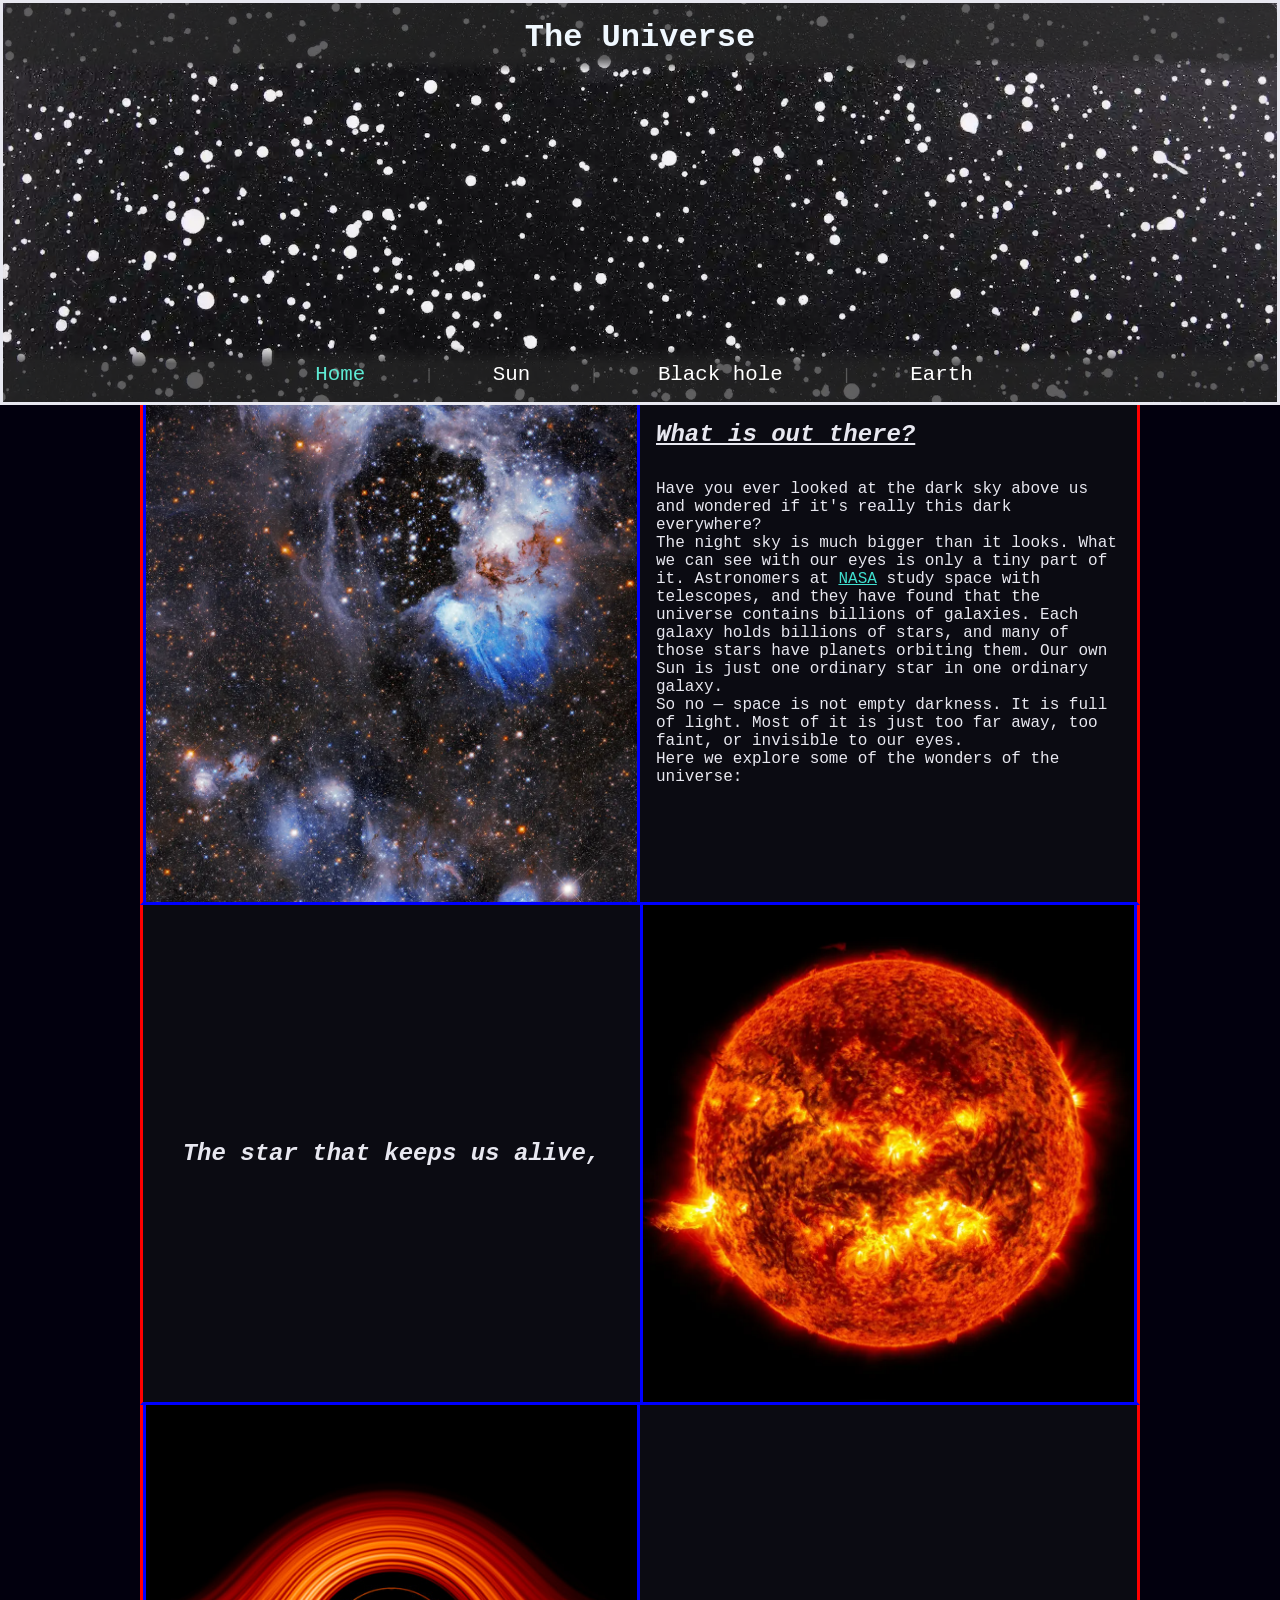
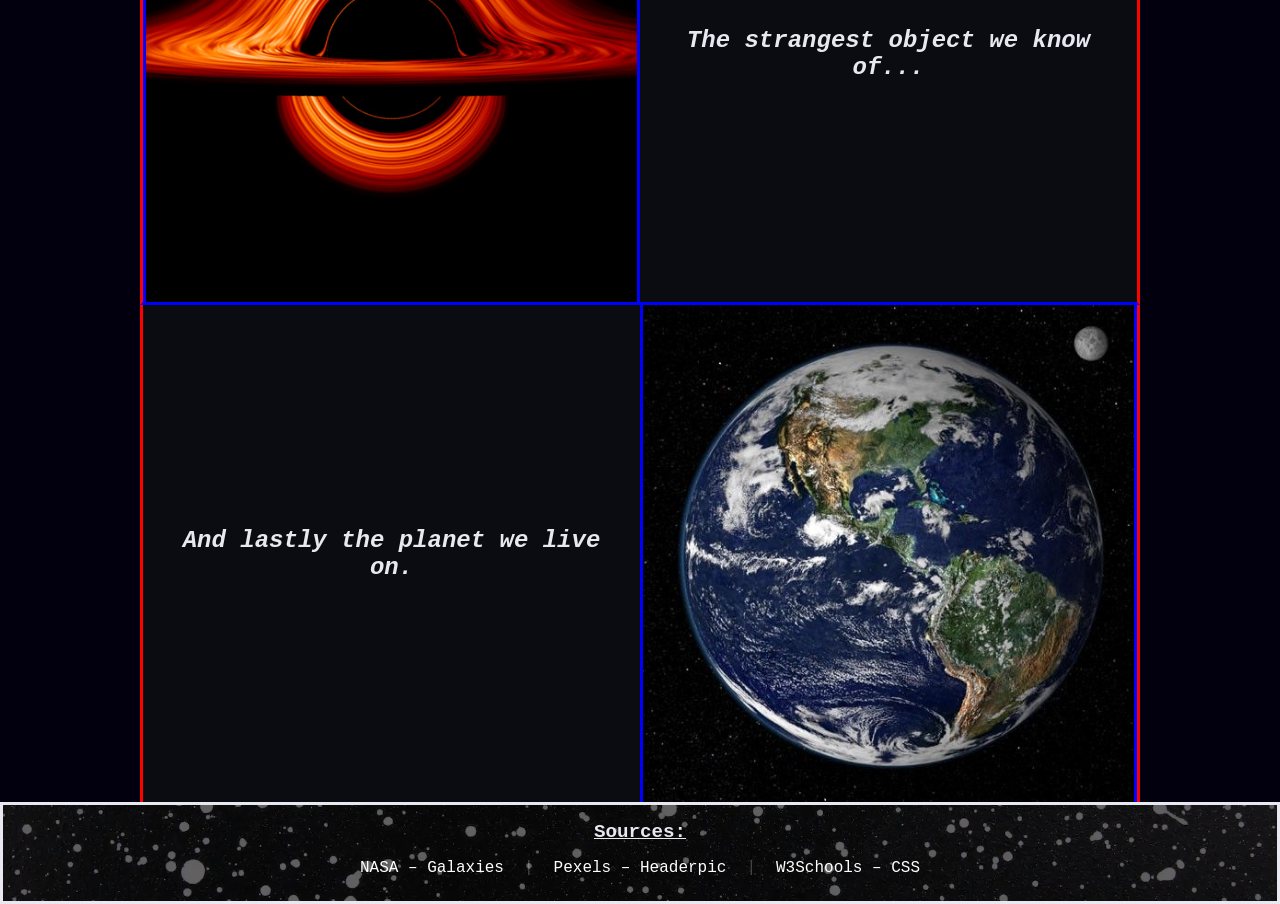
<file: index.html>
<!DOCTYPE html>
<html lang="en">                            
<head>
    <meta charset="UTF-8">
    <meta name="viewport" content="width=device-width, initial-scale=1.0">
    <title>The Universe</title>
    <!-- Short description of what the search reslut will show such as Google. -->
    <meta name="description" content="A beginner-friendly guide to the universe — explore the Sun,
    black holes and our own planet Earth, with facts from NASA.">
    <!-- Connecting this page to the CSS for styling. -->
    <link rel="stylesheet" href="style.css">                    
</head>

<body>
    <header>
        <h1>The Universe</h1>
        <!-- Nav as navigation for user to nmavigate thro websites different pages. A semantic element. -->
        <nav>
            <!-- Unordered list, where we create the list of the pages. -->
            <ul>
                <!-- aria-current tells screen readers "this is the page you're on" -->
                <li><a href="index.html" aria-current="page">Home</a></li>
                <li><a href="sun.html">Sun</a></li>
                <li><a href="blackHole.html">Black hole</a></li>
                <li><a href="earth.html">Earth</a></li>
            </ul>
        </nav>
    </header>

    <main>
        <!-- .row: image on the left, text on the right (stacks vertically on small screens). -->
        <section class="row">
            <!-- Local image. width/height reserve space so the page doesn't jump while loading.
                loading="lazy" delays it so the header background loads first. -->
            <img src="pics/galaxy.webp"
                 alt="The N44 superbubble in the Large Magellanic Cloud, photographed by Hubble"
                 width="1000"
                 loading="lazy">
            <!-- Groups the heading and paragraphs into ONE flex item,
                so .row places the image on one side and all the text on the other. -->     
            <div>
                <h2>What is out there?</h2>

                <p>Have you ever looked at the dark sky above us and wondered
                    if it's really this dark everywhere?
                </p>

                <p>The night sky is much bigger than it looks. What we can see with our
                    eyes is only a tiny part of it. Astronomers at
                    <!-- target="_blank" opens the link in a new tab, so our site stays open.
                        rel="noopener noreferrer" stops the new page from accessing or controlling our page (security).. -->
                    <a href="https://science.nasa.gov/universe/galaxies/"
                   target="_blank" rel="noopener noreferrer">NASA</a>
                    study space with telescopes, and they have found that the universe
                    contains billions of galaxies. Each galaxy holds billions of stars,
                    and many of those stars have planets orbiting them. Our own Sun is
                    just one ordinary star in one ordinary galaxy.
                </p>

                <p>So no — space is not empty darkness. It is full of light. Most of it
                    is just too far away, too faint, or invisible to our eyes.
                </p>

                <p class="lead">Here we explore some of the wonders of the universe:</p>
            </div>
        </section>

        <!-- .rowReverse: flips the order, text on the left and image on the right. -->
        <section class="row rowReverse">
            <img src="pics/sun.webp"
                 alt="The Sun releasing a coronal mass ejection, seen in ultraviolet light"
                 width="1000"
                 loading="lazy">
            <!-- h3 teaser: a short preview of what the other pages are going to be about. -->
            <h3>The star that keeps us alive,</h3>
        </section>

        <section class="row">
            <img src="pics/bHole.jpg"
                 alt="Simulation of a black hole with its glowing accretion disk bent around it"
                 width="1000"
                 loading="lazy">
            <h3>The strangest object we know of...</h3>
        </section>

        <!-- Id removes the border on the last section, so the top and bottom of the page look the same. -->
        <section class="row rowReverse" id="lastBorder"> 
            <img src="pics/earth.jpg"
                 alt="Earth seen from space, showing clouds and oceans"
                 width="1000"
                 loading="lazy">
            <h3>And lastly the planet we live on.</h3>
        </section>
    </main>

    <footer>
        <!-- Footer: semantic element for the bottom of the page.
            Lists the websites used as sources for text and images.-->
        <p>Sources:</p>
        <ul>
            <li><a href="https://science.nasa.gov/universe/galaxies/" target="_blank" rel="noopener noreferrer">NASA – Galaxies</a></li>
            <li><a href="https://www.pexels.com/photo/abstract-black-and-white-speckled-texture-35697148/" target="_blank" rel="noopener noreferrer">Pexels – Headerpic</a></li>
            <li><a href="https://www.w3schools.com/css/" target="_blank" rel="noopener noreferrer">W3Schools – CSS</a></li>
        </ul>
    </footer>

    <!-- Connects the page to JavaScript for interactivity:
     fun fact buttons, typewriter heading and the weight calculator. This examples might be from other pages! -->
    <script src="index.js"></script>
</body>
</html>
</file>
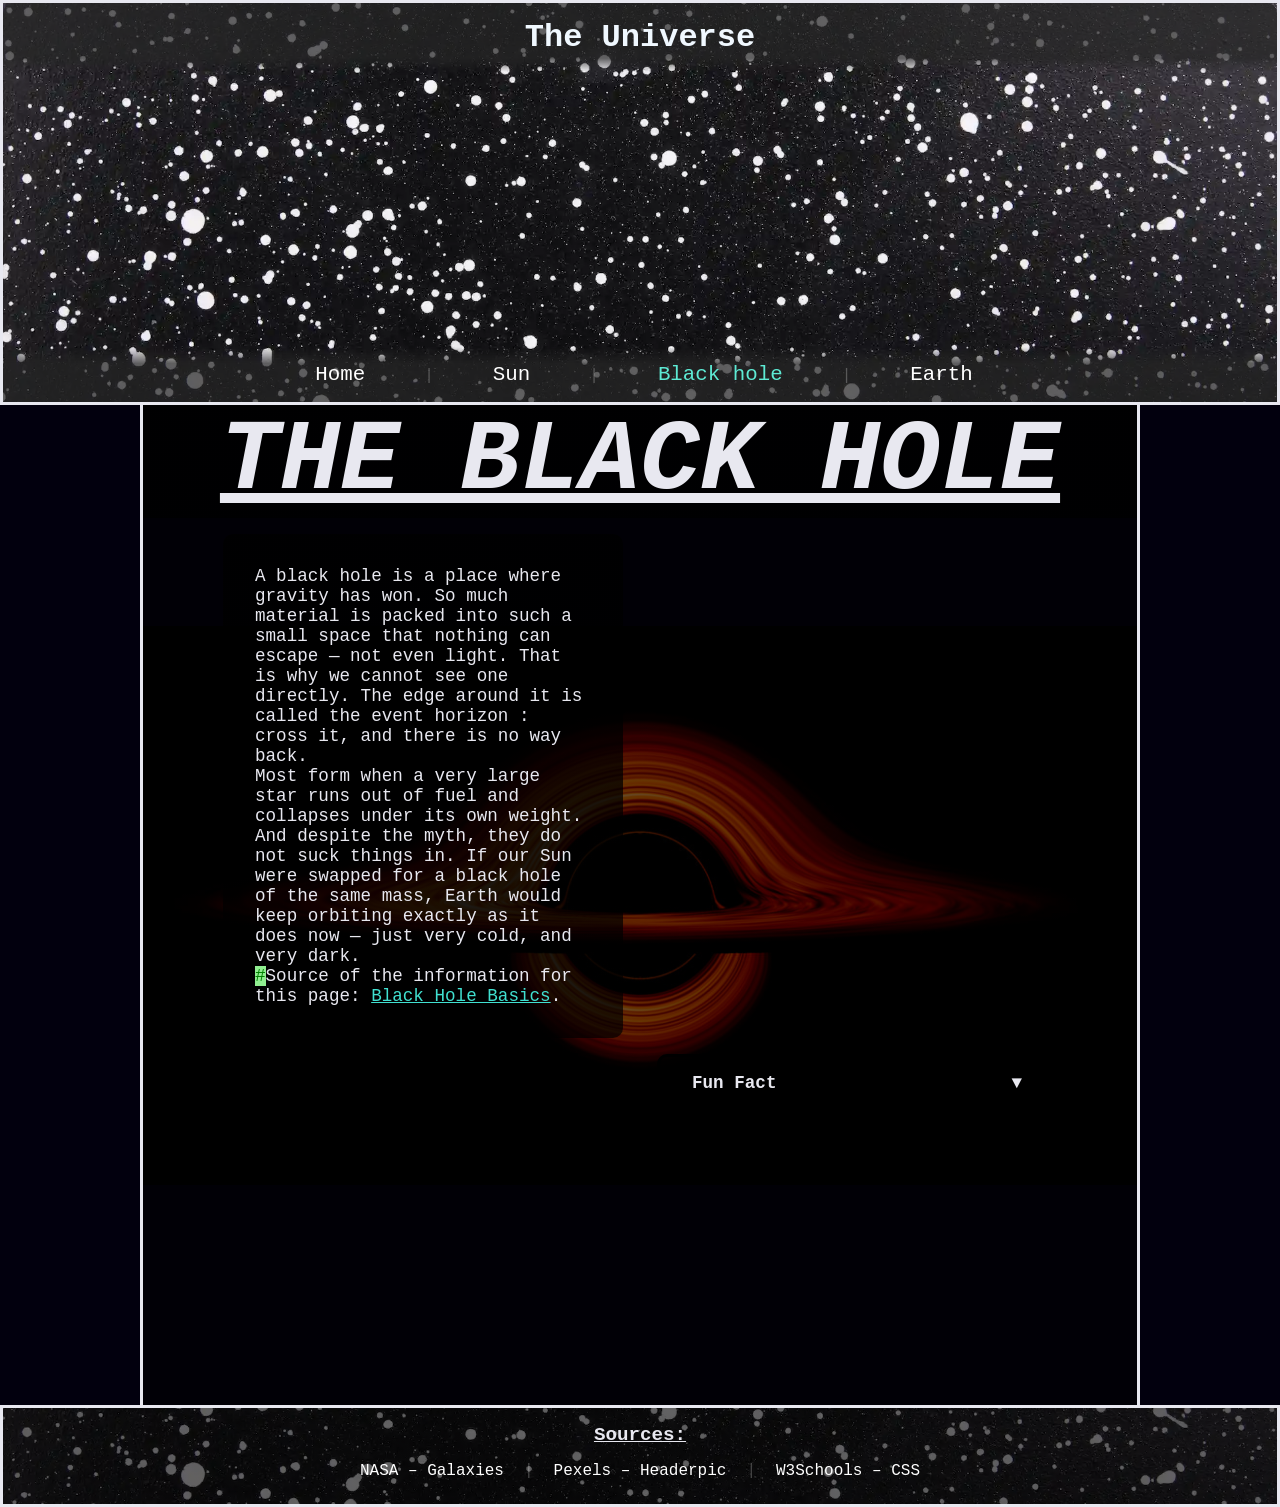
<file: blackHole.html>
<!DOCTYPE html>
<html lang="en">
<head>
    <meta charset="UTF-8">
    <meta name="viewport" content="width=device-width, initial-scale=1.0">
    <title>Black Hole</title>
    <meta name="description" content="What is a black hole? Discover how they form, what the event horizon is, and why they don't actually suck things in.">
    <link rel="stylesheet" href="style.css">
</head>

<!-- The side pages share the same structure, only the content differs.
     See earth.html for comments explaining the code. -->
<body>
    <header>
        <h1>The Universe</h1>

        <nav>
            <ul>
                <li><a href="index.html">Home</a></li>
                <li><a href="sun.html">Sun</a></li>
                <li><a href="blackHole.html" aria-current="page">Black hole</a></li>
                <li><a href="earth.html">Earth</a></li>
            </ul>
        </nav>
    </header>

    <main>
        <section class="bHContent">
            <h2 class="sidePageH2">THE BLACK HOLE</h2>
            <p> A black hole is a place where gravity has won. So much material is packed into such a small space that nothing can escape 
                — not even light. That is why we cannot see one directly. The edge around it is called the event horizon
                : cross it, and there is no way back.
                <br>
                Most form when a very large star runs out of fuel and collapses under its own weight. And despite the myth, they do not suck things in. 
                If our Sun were swapped for a black hole of the same mass, Earth would keep orbiting exactly as it does now — just very cold, and very dark.
                <br><span style="color: green; background-color: lightgreen;">#</span>Source of the information for this page: 
                <a href="https://science.nasa.gov/universe/black-holes/" target="_blank" rel="noopener noreferrer">Black Hole Basics</a>.
            </p>

            <div class="funFact">
                <button class="factBtn" aria-expanded="false" aria-controls="factList">Fun Fact</button>
                <ul class="factList" id="factList" hidden>
                    <li>The black hole at the centre of the galaxy M87 weighs more than 6 billion times as much as our Sun.</li>
                    <li>When two black holes crash into each other, they shake space itself. We can detect those ripples from Earth — they are called gravitational waves.</li>
                    <li>Time runs slower near a black hole. If you watched a friend fall towards one, you would see them freeze and fade at the edge — while for them, 
                        nothing strange would happen at all.</li>
                </ul>
            </div>
        </section>
    </main>

    <footer>
        <p>Sources:</p>
        <ul>
            <li><a href="https://science.nasa.gov/universe/galaxies/" target="_blank" rel="noopener noreferrer">NASA – Galaxies</a></li>
            <li><a href="https://www.pexels.com/photo/abstract-black-and-white-speckled-texture-35697148/" target="_blank" rel="noopener noreferrer">Pexels – Headerpic</a></li>
            <li><a href="https://www.w3schools.com/css/" target="_blank" rel="noopener noreferrer">W3Schools – CSS</a></li>
        </ul>
    </footer>

    <script src="index.js"></script>
</body>
</html>

<!-- The side pages share the same structure, only the content differs.
     See earth.html for comments explaining the code. -->
</file>
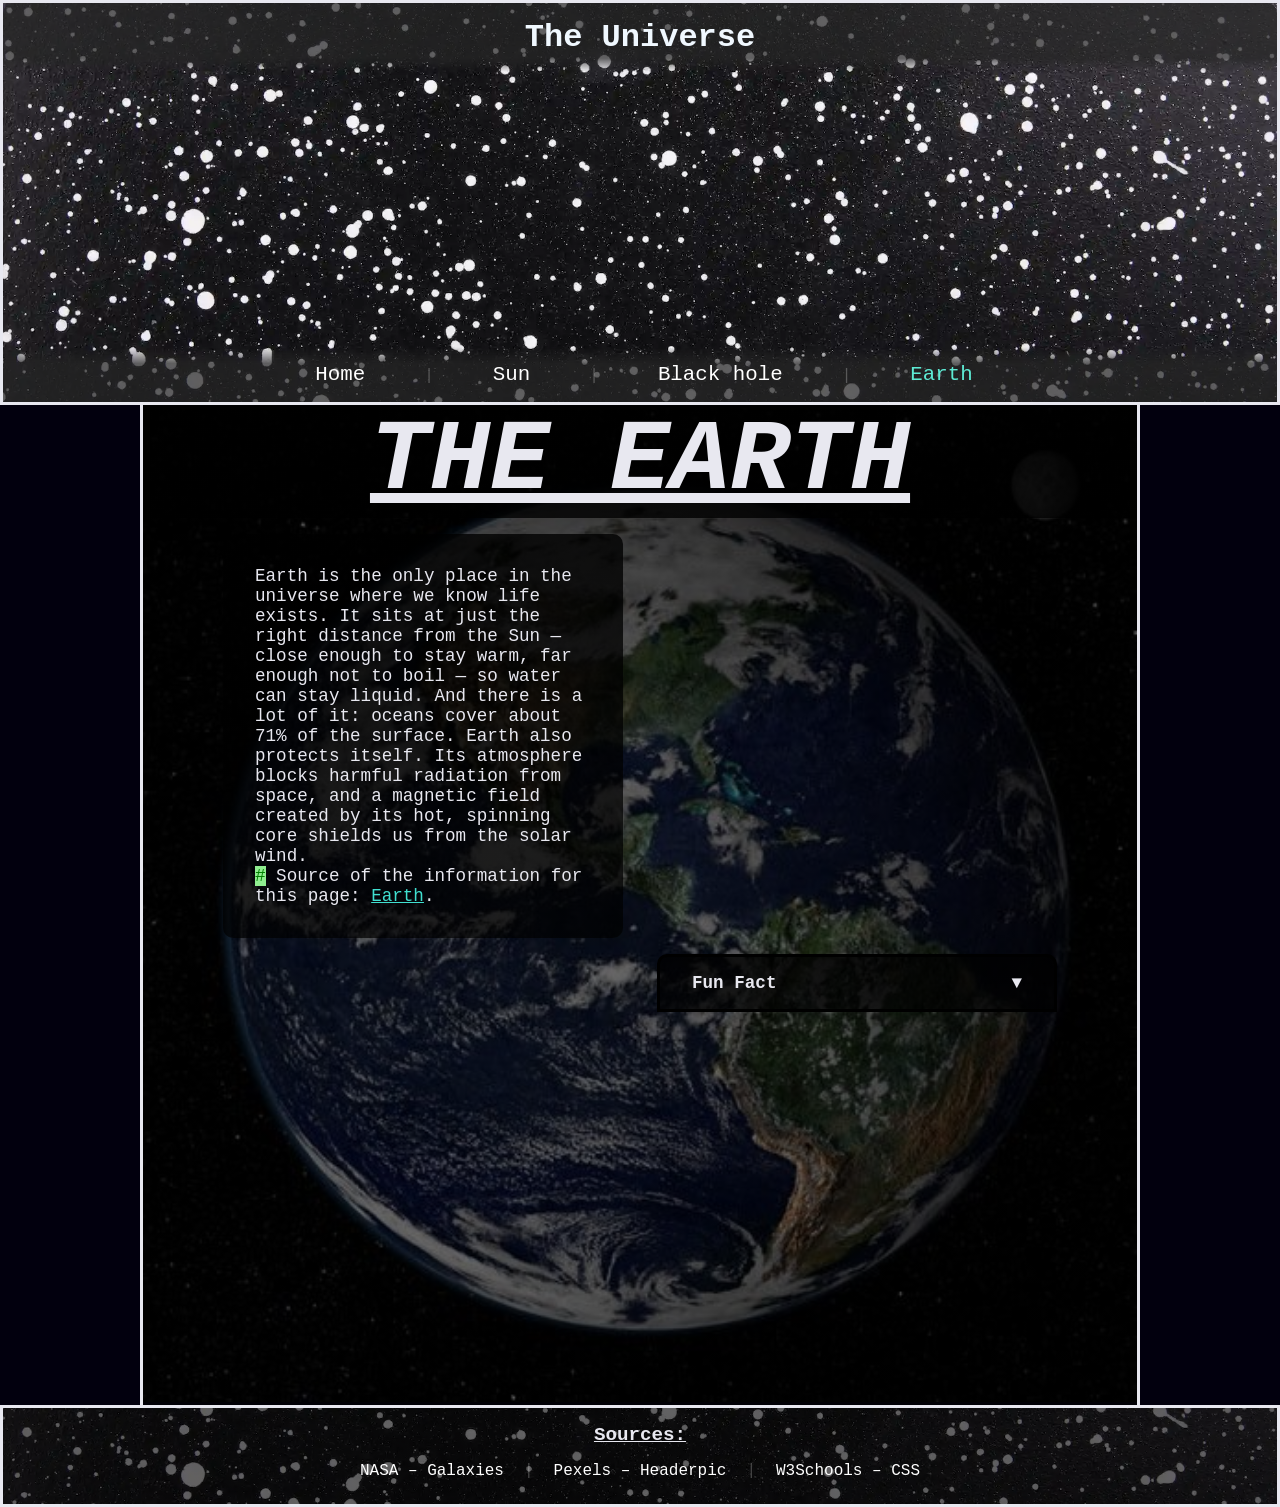
<file: earth.html>
<!DOCTYPE html>
<html lang="en">
<head>
    <meta charset="UTF-8">
    <meta name="viewport" content="width=device-width, initial-scale=1.0">
    <title>Earth</title>
    <!-- Find explanation in index.html -->
    <meta name="description" content="Why is Earth the only place we know life exists? Learn how water, the atmosphere and a magnetic field protect our planet.">
    <link rel="preload" as="image" href="pics/earth.jpg" fetchpriority="high">
    <link rel="stylesheet" href="style.css">
</head>

<!-- The side pages share the same structure, only the content differs.
     See earth.html for comments explaining the code. -->
<body>
    <header>
        <h1>The Universe</h1>

        <!-- Find explanation in index.html -->
        <nav>
            <ul>
                <li><a href="index.html">Home</a></li>
                <li><a href="sun.html">Sun</a></li>
                <li><a href="blackHole.html">Black hole</a></li>
                <!-- Find explanation in index.html -->
                <li><a href="earth.html" aria-current="page">Earth</a></li>
            </ul>
        </nav>
    </header>

    <main>
        <!-- Main content of the Earth page.
            The paragraphs hold the main text; the fun fact section below
            (with the weight calculator) is extra for curious readers. -->
        <section class="earthContent">
            <h2 class="sidePageH2">THE EARTH</h2>
            <p> Earth is the only place in the universe where we know life exists. It sits at just the right distance from the Sun — close enough to stay warm, far enough not to boil — so water can stay liquid. 
                And there is a lot of it: oceans cover about 71% of the surface. Earth also protects itself. Its atmosphere 
                blocks harmful radiation from space, and a magnetic field created by its hot, spinning core shields us from the solar wind.
                <br><span style="color: green; background-color: lightgreen;">#</span> Source of the information for this page: 
                <a href="https://science.nasa.gov/earth/facts/" target="_blank" rel="noopener noreferrer">Earth</a>.
            </p>

            <div class="funFact">
                <!-- Button that opens and closes the fun fact list.
                    aria-expanded tells screen readers if the list is open or closed,
                    aria-controls points to the list it controls (id="factList"). -->
                <button class="factBtn" aria-expanded="false" aria-controls="factList">Fun Fact</button>
                    <!-- The fun fact list. "hidden" hides it until the user clicks the button (handled in index.js). -->
                    <ul class="factList" id="factList" hidden>
                        <li>Earth is about 4.5 billion years old.</li>
                        <li>A day on Earth is actually 23.9 hours long, not a full 24.</li>
                        <li>Our Moon keeps Earth from wobbling too much on its axis, which has helped keep our climate stable for thousands of years.</li>
                        <!-- Weight calculator: the user types their weight and picks a place.
                            Each option's value is the gravity compared to Earth; JS multiplies it with the weight.
                            aria-live="polite" makes screen readers read the result out loud when it appears. -->
                        <li><form id="weightForm">
                            <label for="weight">Your weight on Earth (kg)</label>
                            <input type="number" id="weight" min="1" max="500" required>

                            <label for="place">Where?</label>
                            <select id="place">
                                <option value="27.9">The Sun</option>
                                <option value="0.165">The Moon</option>
                                <option value="0.38">Mars</option>
                            </select>

                            <button type="submit">Calculate</button>
                            <output id="result" aria-live="polite"></output>
                            </form>
                        </li>
                    </ul>
            </div>
        </section>
    </main>

    <footer>
        <!-- Find explanation in index.html -->
        <p>Sources:</p>
        <ul>
            <li><a href="https://science.nasa.gov/universe/galaxies/" target="_blank" rel="noopener noreferrer">NASA – Galaxies</a></li>
            <li><a href="https://www.pexels.com/photo/abstract-black-and-white-speckled-texture-35697148/" target="_blank" rel="noopener noreferrer">Pexels – Headerpic</a></li>
            <li><a href="https://www.w3schools.com/css/" target="_blank" rel="noopener noreferrer">W3Schools – CSS</a></li>
        </ul>
    </footer>

    <!-- Find explanation in index.html -->
    <script src="index.js"></script>
</body>
</html>

<!-- The side pages share the same structure, only the content differs.
     See earth.html for comments explaining the code. -->
</file>
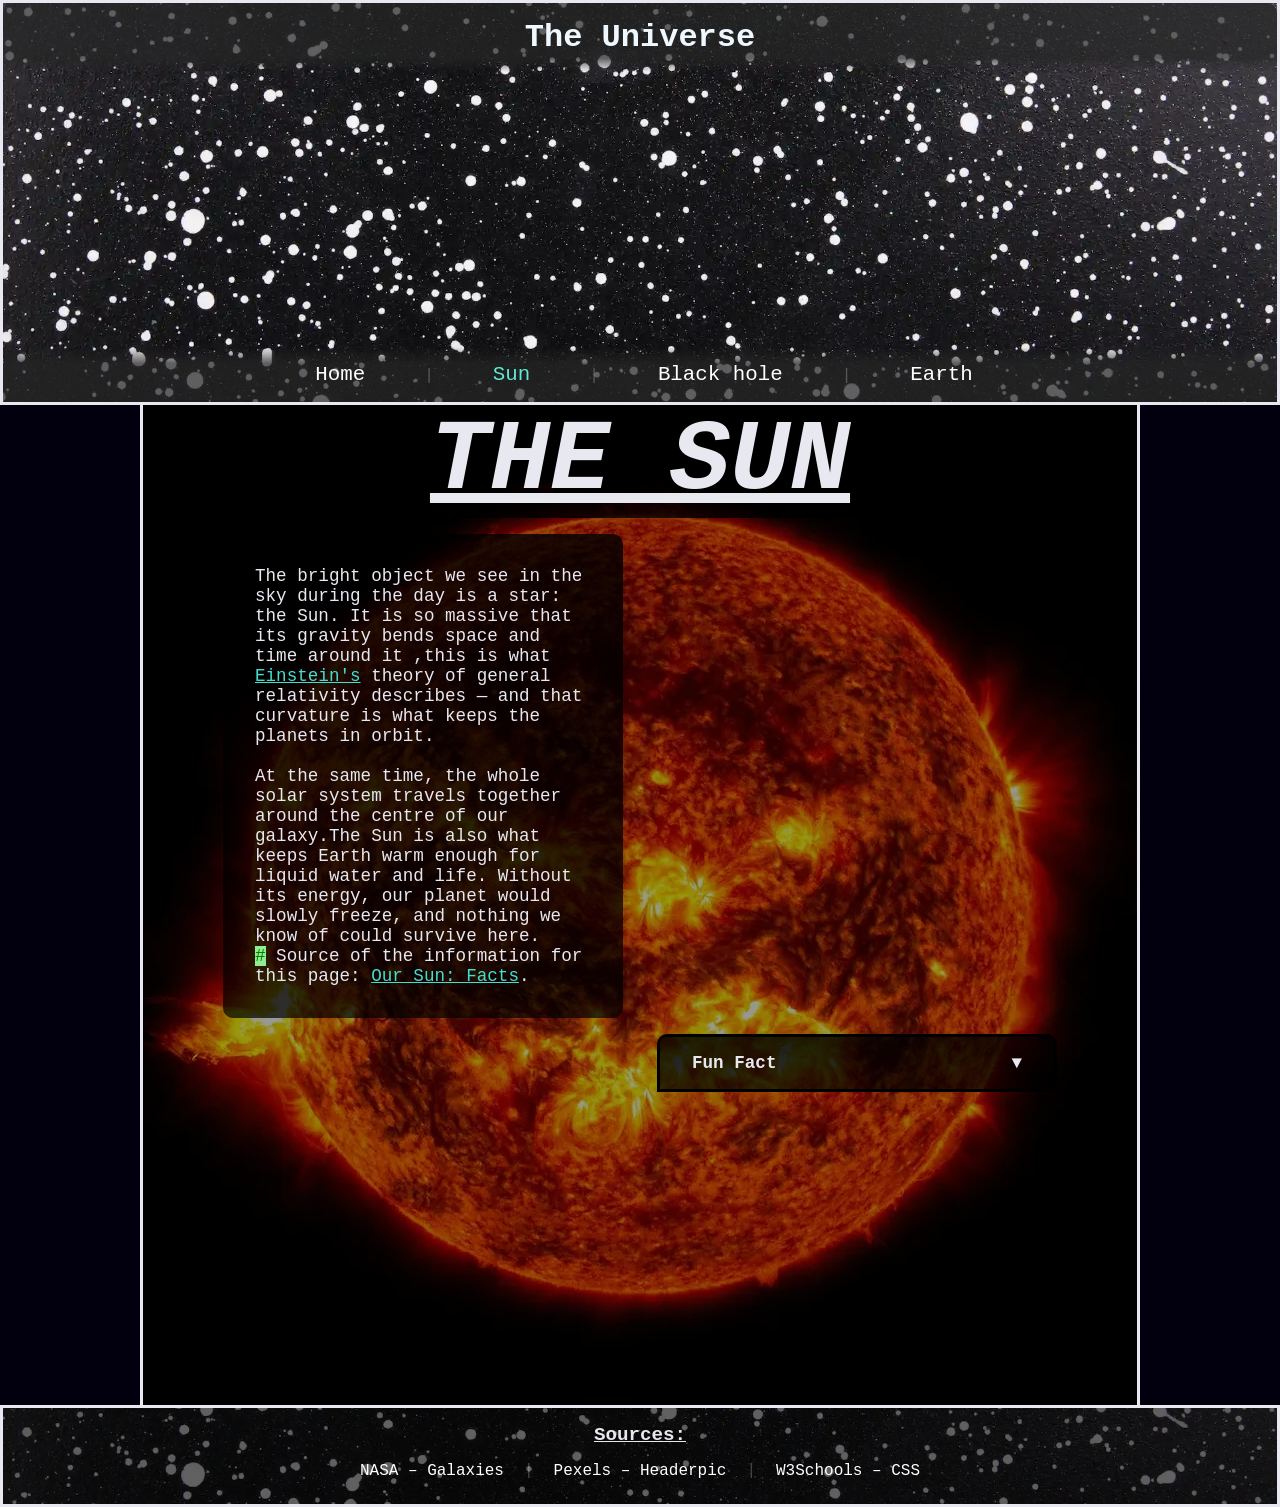
<file: sun.html>
<!DOCTYPE html>
<html lang="en">
<head>
    <meta charset="UTF-8">
    <meta name="viewport" content="width=device-width, initial-scale=1.0">
    <title>Sun</title>
    <meta name="description" content="Learn about the Sun: how its gravity keeps the planets in orbit and why life on Earth depends on its energy.">
    <link rel="stylesheet" href="style.css">
</head>

<!-- The side pages share the same structure, only the content differs.
     See earth.html for comments explaining the code. -->
<body>
    <header>
        <h1>The Universe</h1>

        <nav>
            <ul>
                <li><a href="index.html">Home</a></li>
                <li><a href="sun.html" aria-current="page">Sun</a></li>
                <li><a href="blackHole.html">Black hole</a></li>
                <li><a href="earth.html">Earth</a></li>
            </ul>
        </nav>
    </header>

    <main>
        <section class="sunContent">
            <h2 class="sidePageH2">THE SUN</h2>

            <p> The bright object we see in the sky during the day is a star: the Sun. It is so massive that its gravity bends space and time around it 
                ,this is what <a href="https://en.wikipedia.org/wiki/Theory_of_relativity" target="_blank" rel="noopener noreferrer">Einstein's</a> theory of general relativity describes — 
                and that curvature is what keeps the planets in orbit. <br> <br> 
                At the same time, the whole solar system travels together around the centre of our galaxy.The Sun is also what keeps Earth warm enough for liquid water and life. 
                Without its energy, our planet would slowly freeze, and nothing we know of could survive here.
                <br><span style="color: green; background-color: lightgreen;">#</span> Source of the information for this page: 
                <a href="https://science.nasa.gov/sun/facts/#hds-sidebar-nav-3" target="_blank" rel="noopener noreferrer">Our Sun: Facts</a>.
            </p>

            <div class="funFact">
                <button class="factBtn" aria-expanded="false" aria-controls="factList">Fun Fact</button>
                <ul class="factList" id="factList" hidden>
                    <li>The Sun is about 4.5 billion years old.</li>
                    <li>It is about 93 million miles (150 million kilometers) from Earth and it is our solar system’s only star. </li>
                    <li>Our Sun is a medium-sized star with a radius of about 435,000 miles (700,000 kilometers).</li>
                </ul>
            </div>
        </section>
    </main>

    <footer>
        <p>Sources:</p>
        <ul>
            <li><a href="https://science.nasa.gov/universe/galaxies/" target="_blank" rel="noopener noreferrer">NASA – Galaxies</a></li>
            <li><a href="https://www.pexels.com/photo/abstract-black-and-white-speckled-texture-35697148/" target="_blank" rel="noopener noreferrer">Pexels – Headerpic</a></li>
            <li><a href="https://www.w3schools.com/css/" target="_blank" rel="noopener noreferrer">W3Schools – CSS</a></li>
        </ul>
    </footer>

    <script src="index.js"></script>
</body>
</html>

<!-- The side pages share the same structure, only the content differs.
     See earth.html for comments explaining the code. -->
</file>
<file: style.css>
/* ===== Reset ===== */
* {
    margin: 0;                                  /* removes the browser's default spacing */
    padding: 0;
    box-sizing: border-box;                     /* padding and border are counted inside the width */
    font-family: Consolas, "Courier New", monospace;
}

body {
    background-color: rgb(2, 0, 14);            /* almost black, a little blue like space */
    color: #e8e8f0;                             /* light text color */
    min-height: 100vh;                          /* the page is at least as tall as the screen */
}

/* ===== Links ===== */
a {
    color: turquoise;
    transition: color .5s;                      /* smooth color change on hover */
}

a:hover {
    color: #5eead4;
}

/* ===== Header ===== */
header {
    background-color: black;                    /* shows while the background image is loading */
    background-image: url(pics/backGalaxy.webp);
    background-size: cover;                     /* image fills the whole header */
    background-position: center;
    min-height: 45vh;                           /* almost half the screen height */
    display: flex;
    flex-direction: column;
    justify-content: space-between;             /* title on top, menu at the bottom */
    border-style: solid;
}

header h1 {
    background-color: rgba(39, 38, 38, 0.712);  /* see-through grey box behind the title */
    mask-image: linear-gradient(to bottom, black 80%, transparent 100%);  /* fades out at the bottom */
    color: aliceblue;
    text-align: center;
    padding: 1rem;
    border-radius: 10px;
}

header ul {
    list-style: none;                           /* removes the dots */
    display: flex;                              /* links side by side */
    flex-wrap: wrap;                            /* links go to a new line if there is no space */
    justify-content: center;
    background-color: rgba(39, 38, 38, 0.712);
    mask-image: linear-gradient(to top, black 70%, transparent 100%);     /* fades out at the top */
    padding: 1rem 1rem 1rem 1.5rem;
}

header li + li::before {
    content: "|";                               /* line between the menu links */
    margin: 0 1.5rem;
    color: #ffffff40;                           /* see-through white */
}

header ul a {
    color: #ffffff;
    text-decoration: none;                      /* removes the underline */
    font-size: 1.3rem;
    padding: 1rem 2rem;                         /* bigger click area */
    border: 3px solid transparent;              /* invisible border so the link doesn't jump on hover */
    transition: color .5s, border-color .5s;
}

header ul a[aria-current="page"] {
    color: #5eead4;                             /* highlights the page you are on */
}

header ul a:hover,
header ul a:focus-visible {
    color: #5eead4;
    border-style: groove;
    border-color: white;
    outline: none;                              /* the groove border replaces the focus outline */
}

/* ===== Footer ===== */
footer {
    background-color: rgba(39, 38, 38, 0.712);
    background-image: linear-gradient(rgba(0, 0, 0, 0.6), rgba(0, 0, 0, 0.6)), url("pics/backGalaxy.webp");  /* dark layer over the image */
    background-size: cover;
    background-position: center;
    border-style: solid;
    padding: 1rem 0;                            /* grows with the content */
}

footer p {
    text-align: center;
    text-decoration: underline;
    font-size: larger;
    font-weight: bold;
}

footer ul {
    display: flex;
    flex-wrap: wrap;
    justify-content: center;
    padding-top: 0.5rem;
    list-style: none;
}

footer a {
    text-decoration: none;
    color: #ffffff;
    display: inline-block;                      /* lets padding make the click area bigger */
    padding: 0.5rem 0.75rem;
}

footer a:hover {
    color: turquoise;
}

footer li + li::before {
    content: "|";
    margin: 0 0.5rem;
    color: #ffffff40;
}

/* ===== Rows on the home page ===== */
.row {
    display: flex;                              /* image and text side by side */
    align-items: stretch;                       /* both sides get the same height */
    border-left: 3px solid red;
    border-right: 3px solid red;
    border-bottom: 3px solid blue;
    background-color: #0b0b12;
    max-width: 1000px;                          /* never wider than 1000px */
    width: 90%;
    margin: 0 auto;                             /* centers the row */
}

.row.rowReverse {
    flex-direction: row-reverse;                /* flips it: image on the right */
}

.row img {
    flex: 0 0 50%;                              /* the image always takes half */
    min-width: 0;                               /* lets the image shrink instead of breaking the layout */
    width: 100%;
    aspect-ratio: 1/1;                          /* square image */
    object-fit: cover;                          /* crops the image instead of stretching it */
    border-left: 3px solid blue;
    border-right: 3px solid blue;
}

.row > div,
.row > h3 {
    flex: 1;                                    /* text takes the rest of the space */
    min-width: 0;
}

.row > h3 {
    display: flex;
    align-items: center;                        /* teaser centered vertically */
    justify-content: center;                    /* and horizontally */
    text-align: center;
    padding: 2rem;
    font-weight: bolder;
    font-style: italic;
    font-size: 1.5rem;
}

.row > div {
    padding: 1rem;
}

.row h2 {
    text-decoration: underline;
    font-weight: bold;
    font-style: italic;
    padding-bottom: 2rem;
}

#lastBorder {
    border-bottom: none;                        /* no blue line under the last row */
}

/* ===== Side pages ===== */
.sunContent,
.bHContent,
.earthContent {
    border-style: solid;
    border-width: 0 3.5px;                      /* border only on the left and right */
    max-width: 1000px;
    width: 90%;
    min-height: 1000px;
    margin: 0 auto;
    background-position: center;
    background-repeat: no-repeat;               /* the image is shown only once */
}

.sunContent {
    background-image: linear-gradient(rgba(0, 0, 0, 0.4), rgba(0, 0, 0, 0.4)),
                      url("pics/sun.webp");     /* dark layer over the sun image */
    background-size: cover;
}

.bHContent {
    background-image: linear-gradient(rgba(0, 0, 0, 0.6), rgba(0, 0, 0, 0.6)),
                      url("pics/bHole.jpg");
    background-size: contain;                   /* the whole image is visible */
}

.earthContent {
    background-image: linear-gradient(rgba(0, 0, 0, 0.6), rgba(0, 0, 0, 0.6)),
                      url("pics/earth.jpg");
    background-size: contain;
}

.sidePageH2 {
    background-image: linear-gradient(rgba(0, 0, 0, 0.8), rgba(0, 0, 0, 0.8));
    text-decoration: underline;
    font-size: clamp(2rem, 9vw, 100px);         /* grows with the screen, between 2rem and 100px */
    text-align: center;
    font-style: oblique;
    overflow: hidden;                           /* hides letters that are not "typed" yet */
    white-space: nowrap;                        /* keeps the heading on one line */
    margin: 0 auto;
    animation: typing 3s steps(var(--chars, 10), end) forwards;  /* one step per letter, count comes from JS */
}

@keyframes typing {
    from { width: 0; }                          /* starts with no letters visible */
    to   { width: 100%; }                       /* ends with the whole heading */
}

.sunContent p,
.bHContent p,
.earthContent p {
    background-image: linear-gradient(rgba(0, 0, 0, 0.8), rgba(0, 0, 0, 0.7));  /* dark box so the text is readable */
    border-radius: 10px;
    padding: 2rem;
    max-width: 400px;
    margin: 1rem 5rem 0 5rem;
    font-size: 1.1rem;
}

/* ===== Fun fact ===== */
.funFact {
    max-width: 400px;
    margin: 1rem 5rem 0 auto;                   /* pushed to the right side */
}

.factBtn {
    width: 100%;
    text-align: left;
    background-color: transparent;              /* removes the button's default grey */
    background-image: linear-gradient(rgba(0, 0, 0, 0.8), rgba(0, 0, 0, 0.7));
    color: #e8e8f0;
    border: 3px solid black;
    border-radius: 10px 10px 0 0;               /* round corners only on top */
    padding: 1rem 2rem;
    font: inherit;                              /* same font as the rest of the page */
    font-size: 1.1rem;
    font-weight: bold;
    cursor: pointer;                            /* hand cursor on hover */
    transition: filter .3s;
}

.factBtn:hover {
    filter: brightness(1.6);                    /* lighter on hover, keeps the gradient */
}

.factBtn:focus-visible {
    outline: 2px solid turquoise;               /* visible when using the keyboard */
    outline-offset: 2px;
}

.factBtn::after {
    content: "▼";                               /* arrow on the right side */
    float: right;
    transition: transform .2s;
}

.factBtn[aria-expanded="true"]::after {
    transform: rotate(180deg);                  /* arrow points up when the list is open */
}

.factList {
    background-image: linear-gradient(rgba(0, 0, 0, 0.8), rgba(0, 0, 0, 0.7));
    border: 3px solid black;
    border-top: none;                           /* connects to the button above */
    border-radius: 0 0 10px 10px;               /* round corners only at the bottom */
    padding: 1rem 1rem 1rem 2.5rem;
}

.factList li {
    padding: 0.5rem 0;
}

/* ===== Tablet and smaller (768px) ===== */
@media (max-width: 768px) {
    header { min-height: 35vh; }                /* header takes less space */

    header ul a {
        padding: 0.75rem 1rem;                  /* smaller menu buttons */
        font-size: 1.1rem;
    }

    header li + li::before {
        margin: 0 0.5rem;                       /* less space around the | */
    }

    .row,
    .row.rowReverse { flex-direction: column; } /* image on top, text below */

    .row img {
        flex: none;                             /* removes the 50% rule */
        aspect-ratio: 16 / 9;                   /* flatter image when stacked */
        border-bottom: 3px solid blue;
    }

    .row > h3 { font-size: 1.3rem; padding: 1.5rem; }  /* smaller teaser text */

    .sunContent p,
    .bHContent p,
    .earthContent p,
    .funFact { margin: 1rem auto; }             /* centered, no big side margins */

    .sunContent,
    .bHContent,
    .earthContent { min-height: 600px; }        /* 1000px is too tall here */

    footer ul {
        font-size: 85%;
        flex-direction: column;                 /* sources stacked under each other */
        align-items: center;
    }

    footer li + li::before { content: none; }   /* no | when the list is stacked */
}

/* ===== Mobile (480px) ===== */
@media (max-width: 480px) {
    header ul {
        flex-direction: column;                 /* menu links stacked */
        align-items: center;
        gap: 0.25rem;                           /* space between the links */
    }

    header li + li::before { content: none; }   /* no | when the menu is stacked */

    .sunContent p,
    .bHContent p,
    .earthContent p {
        padding: 1.5rem;                        /* less inner space */
        max-width: 100%;                        /* can fill the whole width */
    }

    .funFact { max-width: 100%; }
}

/* ===== Accessibility: less motion ===== */
@media (prefers-reduced-motion: reduce) {
    .sidePageH2 { animation: none; }            /* no typewriter for users who turned off animations */
}
</file>
